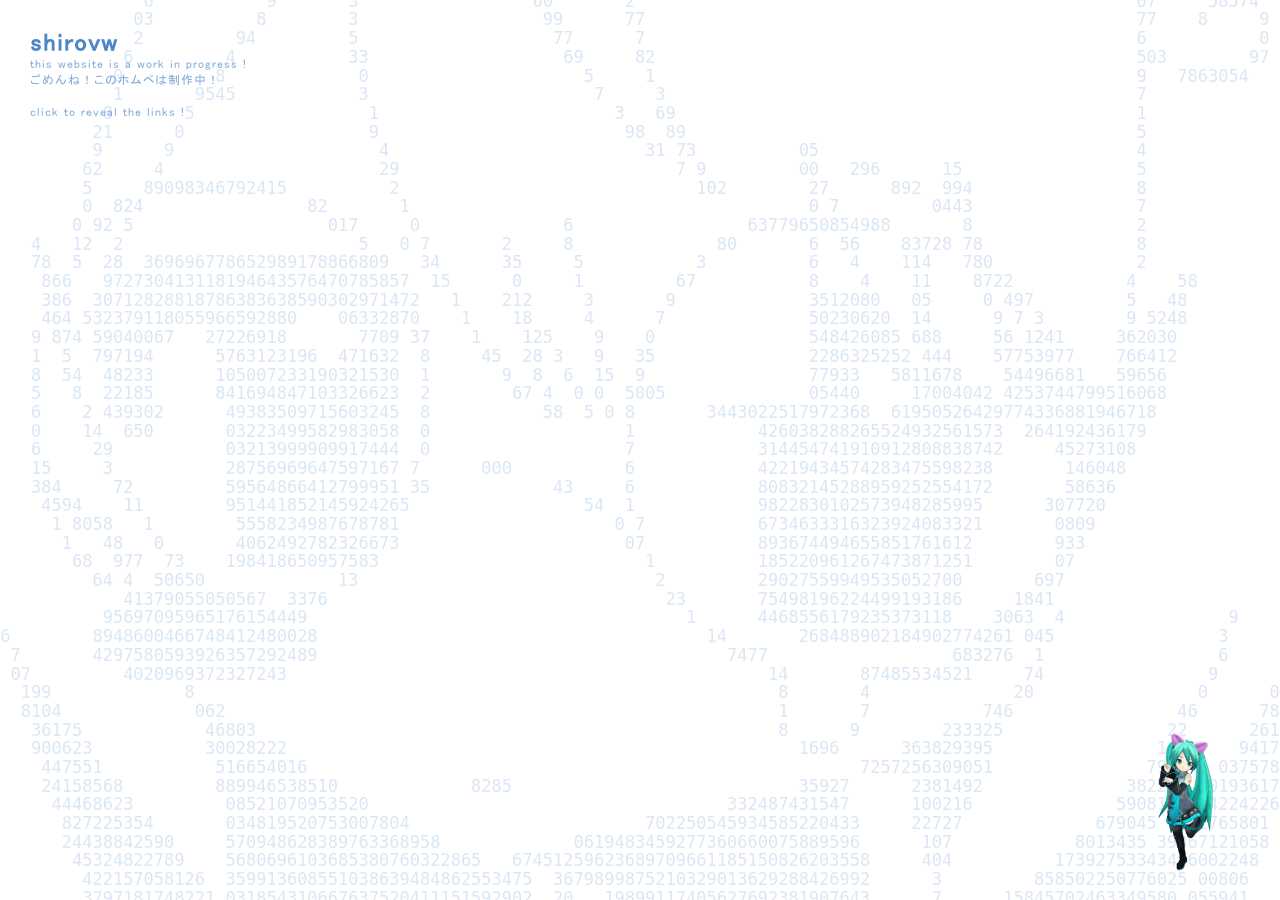
<file: index.html>
<!-- YO FUCK MOBILE USERS SUCK MY DIIIIIIIIIIIIIICCCCCCCCKKKKKKKKKKK -->
<!DOCTYPE html>
<html lang="en">
<head>
    <meta charset="UTF-8">
    <meta name="viewport" content="width=device-width, initial-scale=1.0, maximum-scale=1.0, user-scalable=no">
    <title>hi this is shirovw</title>
    <link rel="icon" type="image/x-icon" href="mikuplush.png">
    <link rel="stylesheet" href="styles.css">
    
    <link rel="preload" href="latest.svg" as="image" type="image/svg+xml">
    <link rel="preload" href="show.svg" as="image" type="image/svg+xml">
    <link rel="preload" href="sphv.svg" as="image" type="image/svg+xml">
    <link rel="preload" href="ig.svg" as="image" type="image/svg+xml">
    <link rel="preload" href="twt.svg" as="image" type="image/svg+xml">
    <link rel="preload" href="spotify.svg" as="image" type="image/svg+xml">
    <link rel="preload" href="sc.svg" as="image" type="image/svg+xml">
    <link rel="preload" href="yt.svg" as="image" type="image/svg+xml">
    <link rel="preload" href="bc.svg" as="image" type="image/svg+xml">
    <link rel="preload" href="email.svg" as="image" type="image/svg+xml">

    <link rel="preload" href="mikudance.gif" as="image">

    <meta property="og:type" content="website">
    <meta property="og:url" content="https://shirovw.xyz">
    <meta property="og:title" content="shirovw">
    <meta property="og:description" content="hi this is shirovw come visit my cool website">
    <meta property="og:image" content="https://shirovw.xyz/kuri.jpg">

    <meta name="twitter:card" content="summary_large_image">
    <meta name="twitter:url" content="https://shirovw.xyz">
    <meta name="twitter:title" content="shirovw">
    <meta name="twitter:description" content="hi this is shirovw come visit my cool website">
    <meta name="twitter:image" content="https://shirovw.xyz/kuri.jpg">
</head>

<body>
    <header class="header">
        <h1>shirovw</h1>
        <p>this website is a work in progress !</p>
        <p>ごめんね！このホムペは制作中！</p>
        <br>
        <p>click to reveal the links !</p>
    </header>

    <div class="bg">

    <pre class="bg-ascii-art">
                       05                    76             334                0         0                                                 0           2083           0                 
                        0                     0             0  8                27        8                                                 3     1005                60                 
                       0                     6             8   8                 0         3                                                 5  01                  38 6                 
                      0                      9           15    2                  6        8                                                 807                   0    0                
                     02                     0           8       3                 21       0                                                 07     37131          0    0                
                     8                     47          9        8                  67      75                                                01    3     2 77720083     50               
                    0                      4         67         8                   47      0                                                0           6               0               
                   0                      0         0           77                   22     13                                               407        85                0              
                  05                     9         9             0                     8     0                                               4   8006902                  6              
                  0                      4       1943            6                      8     8                                              8                             0             
                 0                      0       6                 8                       0   13                                             0                             9             
                 5                     31      9                  6                        39  33                                            0                              0            
                0                      0      0                    8                         38 76          55                               0                              0            
               0                      13     0                     11                           0 0         70   467      13                 0                              0            
               8    3                 0     86900009800009          8                             210        90      267  947                0                              8            
              0    1                  6  304                89       0                                       0 9         3403                0                              70           
             04    1                 4 22 4                   701     9              7                 60031761200064       8                8                               0           
             0    3              3   00  5                       0   7 5       3     1              03       5  17    11204 82               6                               0           
             6   07              73  0  17  349996645555554696962181   12      33     7           0          2   2    717   005              2                               8           
            0   70                354   999445555555555555555555555986  12      3     3         67           2    4    31    7103           4    37                          30          
            0   00                346  95555555555555555555555555552302   9    703     7       0             2552319   91     4 691         0   33                           70          
           0   9 02               019 945555555466965555541    65555220    8    90     3      0              25555559  96      4 6 0        8 1331                 7          0          
           0   0  0              9 199 65555663   25555555       5543 73    0    067    7    9               255555559 555     95 1397     373333                   3         0          
           0  0   01             0  6  455222      6555555554  655559  0     51  11 6   1   13               2555555559 642    75549981    033333                   13        0          
           0 70    0             8  57  53322      955555555555555559  0       0  9  0  03  0                55555   3499556    65555405   93333                     7        0          
           9 0     02            4   9  53335      245555555555555556  0        18 0  0 4  8857              55556     35455695 9555555004523333                      0       0          
           9 0      0            4    6 753321      65555533555555556  0           00  2 7 0       7322259666665554  49555555554665555550603333                      70       0          
           93        8           8    73  533       65553333555555536  0                   0            345555555554995555555559  499555069333                       003     10          
           80        07          0     37           95533333255555536  9                   8            445555555555555555555549     16449233                        0 0     10          
           00         0          01     3           45333333355555536 0      404           9            94555555555555555555559       755033                        8  0     5           
           00         03         761     17         34333333332555339 90            08     0            95553355555555555555559       53563                         0  01    0           
           0           0          0111    73        763333333333333390                 38  0            9553335555555533555559      752307                         8    0   70           
                        0          0 7197   6        6333111111111330                     0 5           9533335555555233325542       3340                         50    0   0            
                        07          0   62   9       9311111111111304                      85           933333355555333333559        320                          0     0   0            
                         08          18  416  74    595233332255144                          8          933333333333333333563        60                          0      0   0            
                          03           28 4  79774             02                             0         93333333333333333339       350                          0       0  6             
                           01             64555255446421  5003                                 33       93311111111133333341     3501                          0        0  0             
                            02          41111111111111111135                                     8      3631111111111111339    1559  8                1       0         0 20             
                             04        4111111111111111111112                                      07       255211111112599922584 580                1       02         0 0              
                               8       5111111111111111111114                                        3047                  690305  6                 7      15          00               
                               30         1446544444446652                                               30       10000008083     57                3      523          6                
                                352             6                                                         9       1              87                3      423          0                 
                                3330             005                                                      0       0           929                79      4233          0                 
                                 33391            83202                                                   6      0        663330                70      0333                             
                                 333330           43333403                                                  0000      931111135                94      03333                             
                                  333338           933333399                                                      2941331333357               618    1433333                             
                                  33333352         633333333380             2222                            40917      7931152              5414    0333333                              
                                   33333330         63333333333260                                   500411777777      783362              03336  553333333                              
                                    333333345       033333333333333209                       758021777777777777777     73439             023330  033333333                               
                                    33333333301     933333333333333333208             1804177777777777777777777777      780            8233330 03333333333                               
                                     33333333330    5333333333333333333333505   38001777777777777777777777777777777     735          54333360433333333333                                
                                      333333333343  533333333333333333333013301779  0004777777777777777777777777777      9         463333395333333 33333                                 
                                      3333333333324 133333333333333333333077777106  95   07777777777777777777777777      8      70233333333333333 333333                                 
                                       333333333330  833333333333333333333077716 6089336  01777777777777777777777777    13    8933333333333333333 33333                                  
                                        333333333367633333333333333333333338770 613337757  0377777777777777777777777    0   02333333333333333333  33333                                  
                                      05085233250233033333333333333333333332537 0133   78  03317777777777777777777777  30  30422333333333333333  33333                                   
        </pre>

        <svg width="1000" height="400" viewBox="0 0 1000 600" class="line-loop" preserveAspectRatio="none">
             <path class="drawing-path line-1" 
                d="M 64,590 L 446,432 L 538,458 L 1000,120" 
                fill="none" stroke="#B5D6FB" stroke-width="2" stroke-linejoin="miter"/>

            <path class="drawing-path line-2" 
                d="M 520,0 L 732,238 L 704,342 L 810,600" 
                fill="none" stroke="#B5D6FB" stroke-width="2" stroke-linejoin="miter"/>

            <path class="drawing-path line-3" 
                d="M 120,50 L 480,210 L 720,80 L 1000,450" 
                fill="none" stroke="#B5D6FB" stroke-width="2" stroke-linejoin="miter">
        </svg>
    </div>
    <svg id="lineicon">
        <path id="connector-trail" fill="none"></path>
    </svg>
    <div id="iconclick"></div>
    <div class="miku-container">
        <div id="miku-speech" class="speech-bubble hidden">hello!</div>
        <img src="mikudance.gif" alt="miku" class="mikugif" id="miku-click">
    </div>
    <script src="script.js"></script>
</body>
</html>
</file>
<file: styles.css>
@font-face {
  font-family: "MS PGothic Web";
  src: url("MS PGothic.ttf") format("truetype");
  font-weight: normal;
  font-style: normal;
  font-display: swap; 
}

body {
  margin: 0;
  padding: 0;
  background-color: #ffffff;
  font-family: "MS PGothic Web", "MS PGothic", "ＭＳ Ｐゴシック", "MS Gothic", "Osaka", sans-serif;
  min-height: 100vh;
  display: flex;
  justify-content: center;
  align-items: center;
  overflow: hidden;
}

.header {
  position: absolute;
  top: 30px;  
  left: 30px; 
  z-index: 10; 
  pointer-events: none; 
  color: #4c87ca; 
}

.header h1 {
  margin: 0;
  font-size: 1.5rem;
  font-weight: bold;
  letter-spacing: 2px;
}

.header p {
  margin: 4px 0 0 0;
  font-size: 0.75rem;
  letter-spacing: 1px;
  opacity: 0.7; /* Subtly softened transparency texture */
}

.miku-container {
    position: fixed;
    bottom: 20px;
    right: 20px;
    z-index: 5;
    display: flex;
    flex-direction: column;
    align-items: flex-end;
}

.mikugif {
    width: 150px;
    height: auto;
    cursor: pointer;
    pointer-events: auto
    transform: translateZ(0);
    will-change: transform;;
}

.speech-bubble {
    position: relative;
    background: #ffffcc; 
    border: 1px solid #000000; 
    color: #000000;
    padding: 10px 14px;
    border-radius: 4px; 
    font-family: "MS PGothic Web", sans-serif;
    font-size: 0.8rem;
    margin-bottom: 12px;
    width: 180px;        
    max-width: 180px;    
    text-align: left;
    box-shadow: 2px 2px 0px rgba(0, 0, 0, 0.2);
    transition: opacity 0.2s ease;
}
.speech-bubble::after {
    content: '';
    position: absolute;
    bottom: -8px;
    left: 120px;          
    width: 0;
    height: 0;
    border-left: 6px solid transparent;
    border-right: 6px solid transparent;
    border-top: 8px solid #ffffcc;
}

.speech-bubble::before {
    content: '';
    position: absolute;
    bottom: -9px;
    left: 119px;         
    width: 0;
    height: 0;
    border-left: 7px solid transparent;
    border-right: 7px solid transparent;
    border-top: 9px solid #000000;
    z-index: -1;
}

.speech-bubble.hidden {
    opacity: 0;
    pointer-events: none;
}

.bg {
  position: fixed;
  top: 0; left: 0; 
  width: 100vw; 
  height: 100dvh; 
  z-index: 1; 
  pointer-events: none; 
  overflow: hidden;
  display: flex;
  justify-content: center;
  align-items: center;
}

.bg-ascii-art {
  position: absolute;
  top: 50%;
  left: 50%;
  transform: translate(-50%, -50%);
  z-index: -1; 
  margin: 0;
  padding: 0;
  

  color: #4c87ca;
  font-size: 17px; 
  line-height: 1.1;
  white-space: pre;
  
  opacity: 0.2; 
  -webkit-font-smoothing: none;
  -moz-osx-font-smoothing: none;
}

.line-loop {
  display: block;
  width: 100%; height: auto;
  transform: scale(2); 
  transform-origin: center;
  will-change: transform;
}

@media (max-width: 768px) {
  .line-loop {
    transform: scale(5) translateX(-50px) translateY(-10%);
    transform-origin: center;
    will-change: transform;
  }
}

.drawing-path {
  stroke-dasharray: 1200; 
  stroke-dashoffset: 1200; 
  backface-visibility: hidden;
  -webkit-backface-visibility: hidden;
}

.line-1 {
  animation: infiniteDrawLine1 30s steps(60) infinite;
}

.line-2 {
  animation: infiniteDrawLine2 30s steps(60) infinite;
}

.line-3 {
  animation: infiniteDrawLine3 30s steps(60) infinite;
}

@keyframes infiniteDrawLine1 {
  0% { stroke-dashoffset: 1200; }
  15%, 18.3% { stroke-dashoffset: 0; } 
  33.3%, 100% { stroke-dashoffset: -1200; } 
}


@keyframes infiniteDrawLine2 {
  0%, 33.3% { stroke-dashoffset: 1200; } 
  48.3%, 51.6% { stroke-dashoffset: 0; } 
  66.6%, 100% { stroke-dashoffset: -1200; } 
}

@keyframes infiniteDrawLine3 {
  0%, 66.6% { stroke-dashoffset: 1200; } 
  81.6%, 85% { stroke-dashoffset: 0; } 
  100% { stroke-dashoffset: -1200; } 
}


#iconclick {
  position: fixed;
  top: 0; left: 0; width: 100vw; height: 100vh;
  z-index: 3; 
  cursor: crosshair;
}

.spawned-node {
  position: absolute;
  transform: translate(-50%, -50%); 
  background: transparent;
  border: none;
  text-decoration: none;
  color: #4c87ca;
  display: inline-flex;
  align-items: center;
  padding: 10px;
  z-index: 9999;
}

.node-icon-img {
  width: 50px; 
  height: 50px;
  display: block;
  pointer-events: none;
  background-color: currentColor; 
}

.spawned-node:hover {
  color: #B5D6FB;
}

#lineicon {
  position: fixed;
  top: 0; left: 0; width: 100vw; height: 100vh; 
  z-index: 2; 
  pointer-events: none; 
}

#connector-trail {
  stroke: #4c87ca; 
  stroke-width: 2; 
  stroke-linecap: round;
  stroke-linejoin: round;
  opacity: 0.3;    
}
</file>
